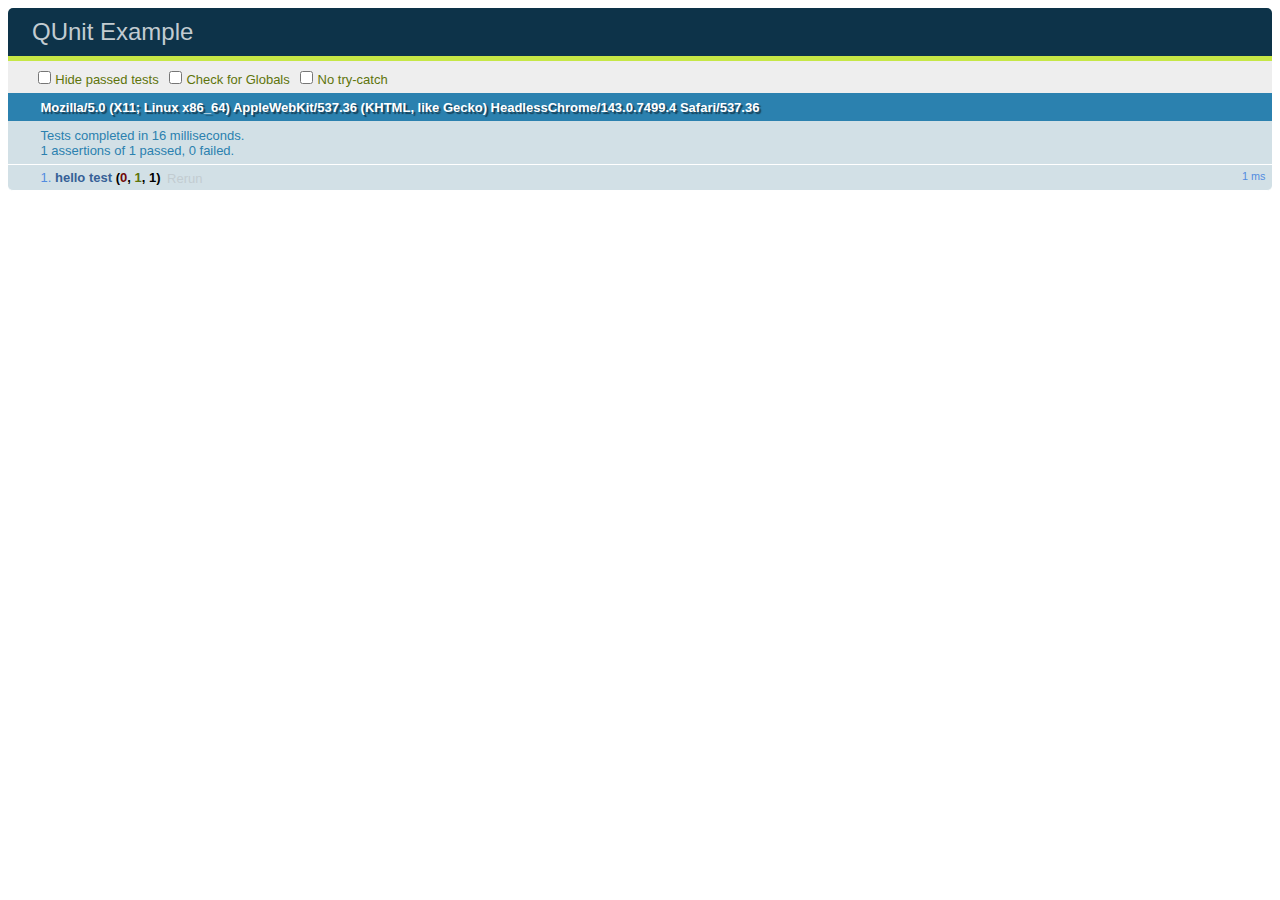
<file: qunit.html>
<!DOCTYPE html>
<html>
<head>
  <meta charset="utf-8">
  <title>QUnit Example</title>
  <link rel="stylesheet" href="css/qunit.css">
</head>
<body>
  <div id="qunit"></div>
  <div id="qunit-fixture"></div>
  <script src="js/qunit.js"></script>
  <script src="js/tests.js"></script>
</body>
</html>
</file>
<file: css/qunit.css>
/*!
 * QUnit 1.14.0
 * http://qunitjs.com/
 *
 * Copyright 2013 jQuery Foundation and other contributors
 * Released under the MIT license
 * http://jquery.org/license
 *
 * Date: 2014-01-31T16:40Z
 */

/** Font Family and Sizes */

#qunit-tests, #qunit-header, #qunit-banner, #qunit-testrunner-toolbar, #qunit-userAgent, #qunit-testresult {
	font-family: "Helvetica Neue Light", "HelveticaNeue-Light", "Helvetica Neue", Calibri, Helvetica, Arial, sans-serif;
}

#qunit-testrunner-toolbar, #qunit-userAgent, #qunit-testresult, #qunit-tests li { font-size: small; }
#qunit-tests { font-size: smaller; }


/** Resets */

#qunit-tests, #qunit-header, #qunit-banner, #qunit-userAgent, #qunit-testresult, #qunit-modulefilter {
	margin: 0;
	padding: 0;
}


/** Header */

#qunit-header {
	padding: 0.5em 0 0.5em 1em;

	color: #8699A4;
	background-color: #0D3349;

	font-size: 1.5em;
	line-height: 1em;
	font-weight: 400;

	border-radius: 5px 5px 0 0;
}

#qunit-header a {
	text-decoration: none;
	color: #C2CCD1;
}

#qunit-header a:hover,
#qunit-header a:focus {
	color: #FFF;
}

#qunit-testrunner-toolbar label {
	display: inline-block;
	padding: 0 0.5em 0 0.1em;
}

#qunit-banner {
	height: 5px;
}

#qunit-testrunner-toolbar {
	padding: 0.5em 0 0.5em 2em;
	color: #5E740B;
	background-color: #EEE;
	overflow: hidden;
}

#qunit-userAgent {
	padding: 0.5em 0 0.5em 2.5em;
	background-color: #2B81AF;
	color: #FFF;
	text-shadow: rgba(0, 0, 0, 0.5) 2px 2px 1px;
}

#qunit-modulefilter-container {
	float: right;
}

/** Tests: Pass/Fail */

#qunit-tests {
	list-style-position: inside;
}

#qunit-tests li {
	padding: 0.4em 0.5em 0.4em 2.5em;
	border-bottom: 1px solid #FFF;
	list-style-position: inside;
}

#qunit-tests.hidepass li.pass, #qunit-tests.hidepass li.running  {
	display: none;
}

#qunit-tests li strong {
	cursor: pointer;
}

#qunit-tests li a {
	padding: 0.5em;
	color: #C2CCD1;
	text-decoration: none;
}
#qunit-tests li a:hover,
#qunit-tests li a:focus {
	color: #000;
}

#qunit-tests li .runtime {
	float: right;
	font-size: smaller;
}

.qunit-assert-list {
	margin-top: 0.5em;
	padding: 0.5em;

	background-color: #FFF;

	border-radius: 5px;
}

.qunit-collapsed {
	display: none;
}

#qunit-tests table {
	border-collapse: collapse;
	margin-top: 0.2em;
}

#qunit-tests th {
	text-align: right;
	vertical-align: top;
	padding: 0 0.5em 0 0;
}

#qunit-tests td {
	vertical-align: top;
}

#qunit-tests pre {
	margin: 0;
	white-space: pre-wrap;
	word-wrap: break-word;
}

#qunit-tests del {
	background-color: #E0F2BE;
	color: #374E0C;
	text-decoration: none;
}

#qunit-tests ins {
	background-color: #FFCACA;
	color: #500;
	text-decoration: none;
}

/*** Test Counts */

#qunit-tests b.counts                       { color: #000; }
#qunit-tests b.passed                       { color: #5E740B; }
#qunit-tests b.failed                       { color: #710909; }

#qunit-tests li li {
	padding: 5px;
	background-color: #FFF;
	border-bottom: none;
	list-style-position: inside;
}

/*** Passing Styles */

#qunit-tests li li.pass {
	color: #3C510C;
	background-color: #FFF;
	border-left: 10px solid #C6E746;
}

#qunit-tests .pass                          { color: #528CE0; background-color: #D2E0E6; }
#qunit-tests .pass .test-name               { color: #366097; }

#qunit-tests .pass .test-actual,
#qunit-tests .pass .test-expected           { color: #999; }

#qunit-banner.qunit-pass                    { background-color: #C6E746; }

/*** Failing Styles */

#qunit-tests li li.fail {
	color: #710909;
	background-color: #FFF;
	border-left: 10px solid #EE5757;
	white-space: pre;
}

#qunit-tests > li:last-child {
	border-radius: 0 0 5px 5px;
}

#qunit-tests .fail                          { color: #000; background-color: #EE5757; }
#qunit-tests .fail .test-name,
#qunit-tests .fail .module-name             { color: #000; }

#qunit-tests .fail .test-actual             { color: #EE5757; }
#qunit-tests .fail .test-expected           { color: #008000; }

#qunit-banner.qunit-fail                    { background-color: #EE5757; }


/** Result */

#qunit-testresult {
	padding: 0.5em 0.5em 0.5em 2.5em;

	color: #2B81AF;
	background-color: #D2E0E6;

	border-bottom: 1px solid #FFF;
}
#qunit-testresult .module-name {
	font-weight: 700;
}

/** Fixture */

#qunit-fixture {
	position: absolute;
	top: -10000px;
	left: -10000px;
	width: 1000px;
	height: 1000px;
}
</file>
